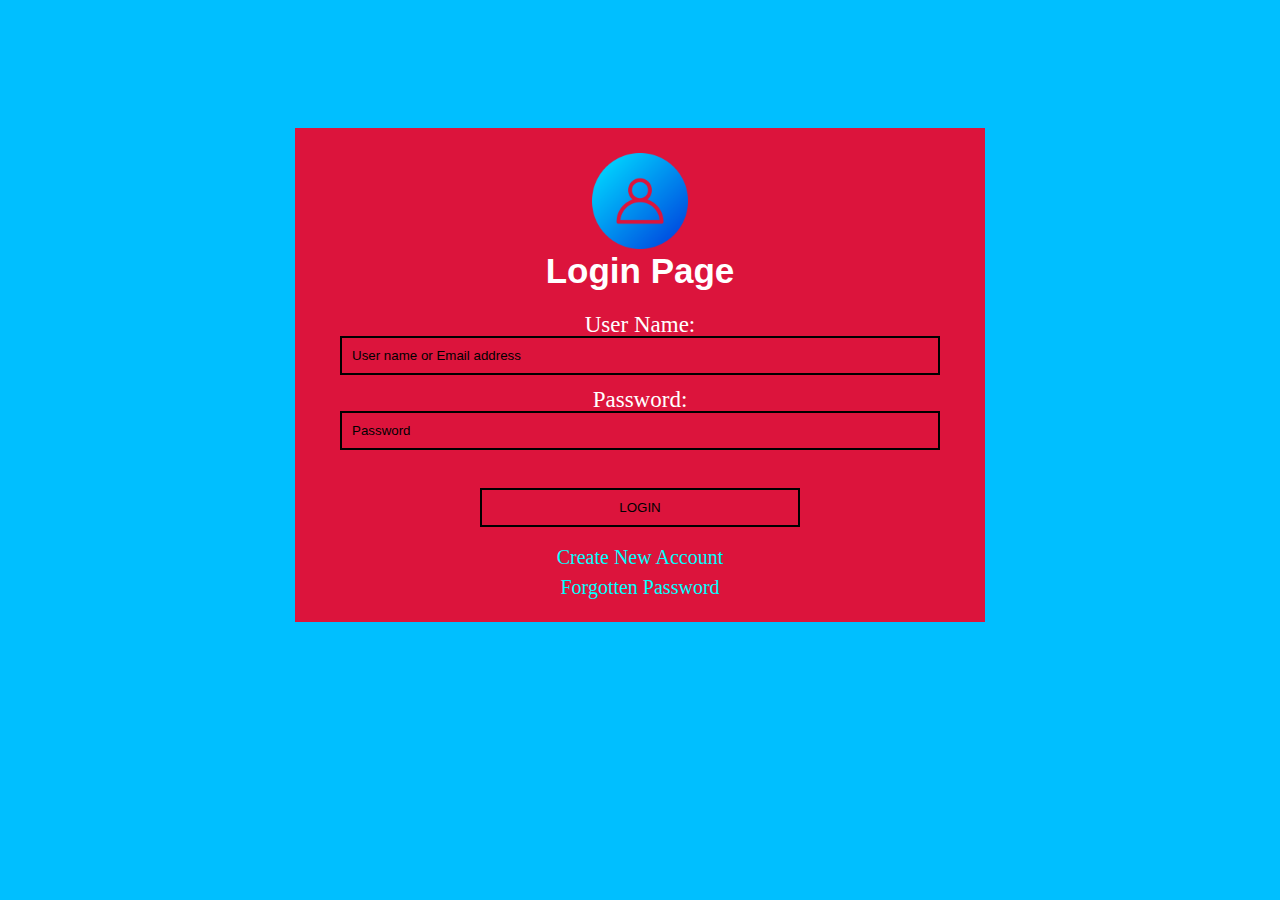
<file: index.html>
<!DOCTYPE html>
<html lang="en">
<head>
    <meta charset="UTF-8">
    <meta http-equiv="X-UA-Compatible" content="IE=edge">
    <meta name="viewport" content="width=device-width, initial-scale=1.0">
    <link rel="stylesheet" href="../css/style.css">
    <title>Login Page</title>
</head>
  <body>
    <div id="admin-box">
    <img src="img/login.png" alt="" width="100" width="50" />
    <h1>Login Page</h1>
    <!-- Login form -->
<form>
  <label for="user" class="20">User Name:</label><br>
  <input type="text" name="user" required placeholder="User name or Email address"/><br>
  <label for="pass">Password:</label><br>
  <input type="password" name="pass" required placeholder="Password"/><br>
  <input type="submit" value="login" class="btn"/>
</form>
<p class="pg"> <a href="page/register.html">Create new account</a></p>
<p class="pg"> <a href="page/reset.html">Forgotten password</a></p>
    </div>
    
</body>
</html>
</file>
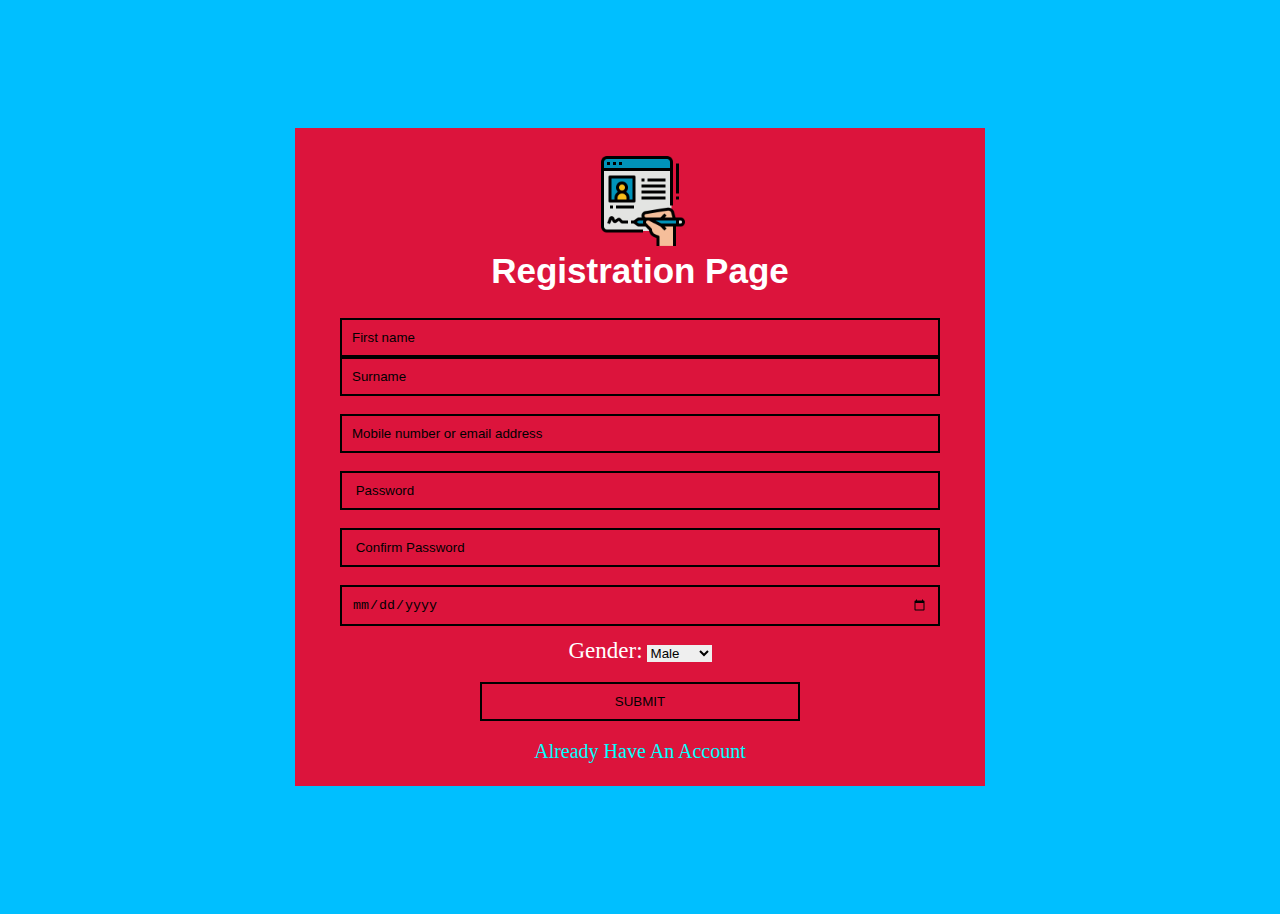
<file: page/register.html>
<!DOCTYPE html>
<html lang="en">
<head>
    <meta charset="UTF-8">
    <meta http-equiv="X-UA-Compatible" content="IE=edge">
    <meta name="viewport" content="width=device-width, initial-scale=1.0">
    <link rel="stylesheet" href="../css/style.css">
    <title>Registration Page</title>
</head>
<body>
    <div id="admin-box">
        <img src="../img/register.png" alt="" width="150"/>
        <h1>Registration Page</h1>
        <!-- Register -->
    <form>
      <input type="text" name="user" required placeholder="First name"/>
      <input type="text" name="user" required placeholder="Surname"/><br>
      <input type="text" name="user" size="46" required placeholder="Mobile number or email address"/><br>
      <input type="password" name="pass" size="46" required placeholder=" Password"/><br>
      <input type="password" name="cpass" size="46" required placeholder=" Confirm Password"/><br>
      <input type="date" id="birthday" name="birthday"/><br>
 <label for="cars">Gender:</label>
 <select id="cars" name="Gender">
    <option value="Male">Male</option>
    <option value="Female">Female</option>
    <option value="Other">Other</option>
 </select><br>
<input type="submit" name="submit"/>
    </form>
    <p class="pg"> <a href="../index.html">Already have an account</a></p>
</div> 
</body>
</html>
</file>
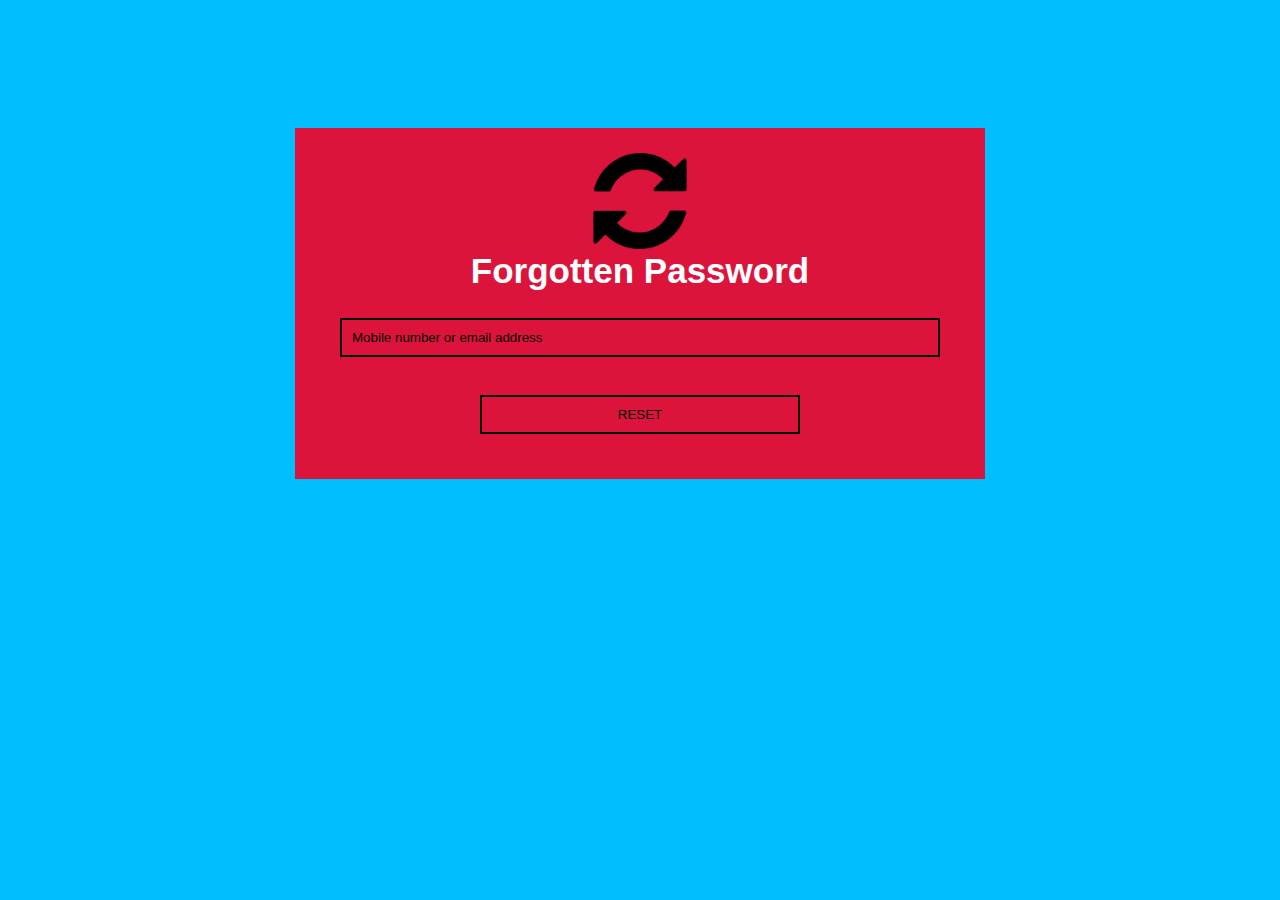
<file: page/reset.html>
<!DOCTYPE html>
<html lang="en">
<head>
    <meta charset="UTF-8">
    <meta http-equiv="X-UA-Compatible" content="IE=edge">
    <meta name="viewport" content="width=device-width, initial-scale=1.0">
    <link rel="stylesheet" href="../css/style.css">
    <title>Forgotten Password</title>
</head>
<body>
    <div id="admin-box">
        <img src="../img/reset.png" alt="" width="150"/>
        <h1>Forgotten Password</h1>
        <!-- Forgotten Password -->
        <form>
            <input type="text" name="user" size="46" required placeholder="Mobile number or email address"/><br>
      <input type="reset"/>
          </form> </div> 
</body>
</html>
</file>
<file: css/style.css>
* {
    margin: 0;
    padding: 0;
    border: 0;
    outline: 0;
    text-decoration: none;
}
body{
    background-color: deepskyblue;
}
#admin-box{
    background-color: crimson;
    color:#fff;
    width: 50%;
    margin: 10% auto;
    padding: 25px;
    text-align: center;
}
#admin-box h1{
    font-size: 35px;
    line-height: 35px;
    font-family: 'Franklin Gothic Medium', 'Arial Narrow', Arial, sans-serif;
}
#admin-box img{
    width: 15%;
    margin: auto;
}
input,
level {
display: block;
}
input{
    width: 90%;
    margin: auto;
    padding: 10px;
    background-color: crimson;
    border: 2px solid black;
}
form{
     margin-top: 30px;
}
label{
    font-size: 23px;
    line-height: 10px
}
input::placeholder{
    color: black;
}
input[type="submit"]{
    width: 50%;
    margin: 20px auto;
    transition: ease-in 0.8s;
    text-transform: uppercase;
}
input[type="reset"]{
    width: 50%;
    margin: 20px auto;
    transition: ease-in 0.8s;
    text-transform: uppercase;
}
input[type="reset"]:hover{
    background-color: rgb(9, 75, 75);
    color: crimson;
}
input[type="submit"]:hover{
    background-color: rgb(9, 75, 75);
    color: crimson;
}
.pg{
    font-size: 20px;
    line-height: 20px;
    font-family: Georgia, 'Times New Roman', Times, serif;
    margin-top: 10px;
}
.pg a{
    text-transform: capitalize;
    color: aqua;
}
.pg a:hover{
    color: blue;
    
}
.pg a:active{
    color: rgb(12, 88, 31);
}
</file>
